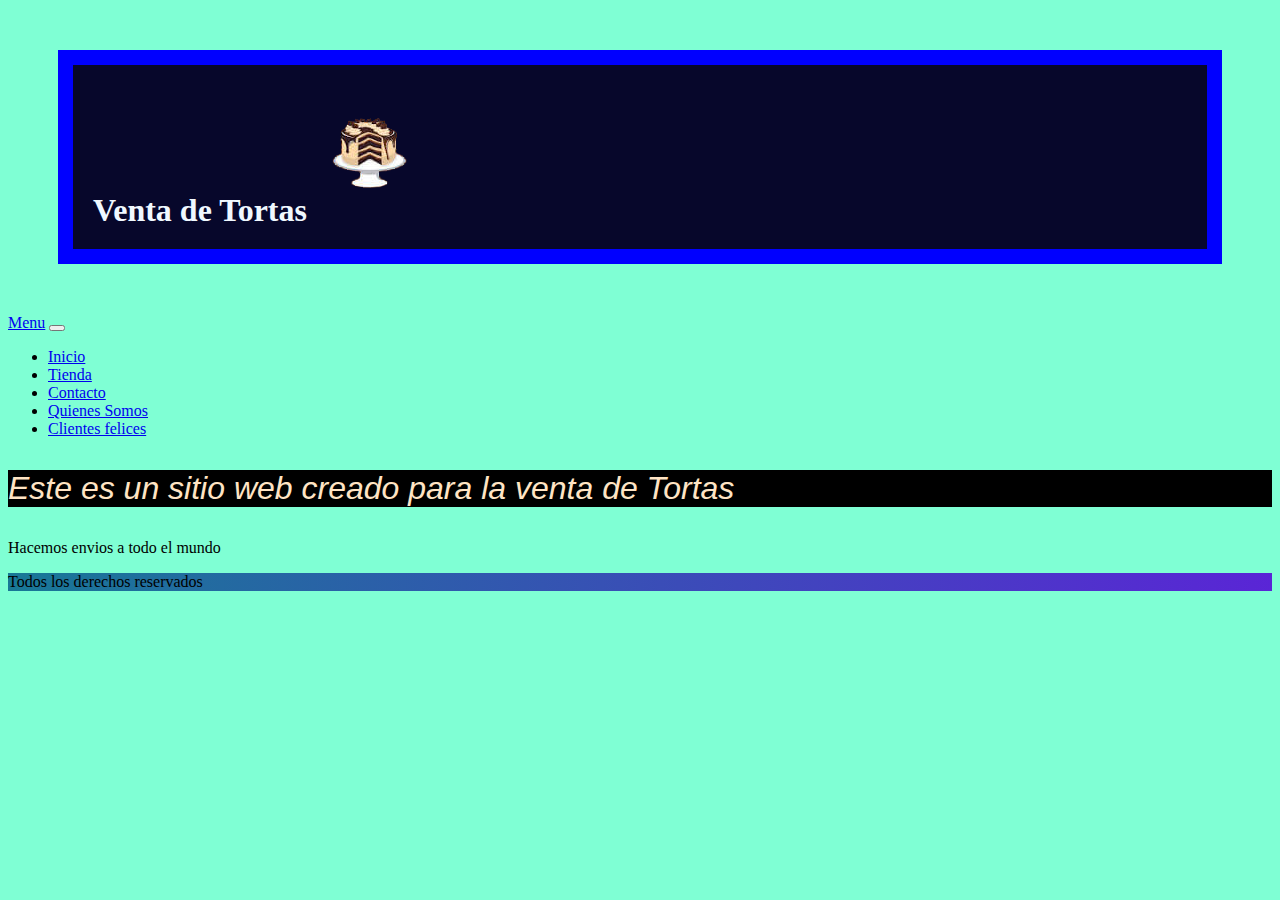
<file: index.html>
<!DOCTYPE html>
<html lang="es">
<head>
    <meta charset="UTF-8">
    <meta http-equiv="X-UA-Compatible" content="IE=edge">
    <meta name="viewport" content="width=device-width, initial-scale=1.0">
    <meta name="keywords" content="torta, cumpleaños, regalo">
    <meta name="description" content="Las mejores tortas del condado">
    <title>Tortas</title>
   
<link href="https://cdn.jsdelivr.net/npm/bootstrap@5.2.2/dist/css/bootstrap.min.css" rel="stylesheet" integrity="sha384-Zenh87qX5JnK2Jl0vWa8Ck2rdkQ2Bzep5IDxbcnCeuOxjzrPF/et3URy9Bv1WTRi" crossorigin="anonymous">
<link rel="stylesheet" href="css/estilo.css">
</head>
<body class="conteiner">
    
    <header>
        <h1>Venta de Tortas
          <img src="./descarga__1_-removebg-preview.png" alt="logo">
        </h1> 
        <nav class="navbar navbar-expand-lg bg-light">
            <div class="container-fluid">
              <a class="navbar-brand" href="#">Menu</a>
              <button class="navbar-toggler" type="button" data-bs-toggle="collapse" data-bs-target="#navbarNav" aria-controls="navbarNav" aria-expanded="false" aria-label="Toggle navigation">
                <span class="navbar-toggler-icon"></span>
              </button>
              <div class="collapse navbar-collapse" id="navbarNav">
                <ul class="navbar-nav">
                  <li class="nav-item">
                    <a class="nav-link active" aria-current="page" href="./index.html">Inicio</a>
                  </li>
                  <li class="nav-item">
                    <a class="nav-link" href="./tienda.html">Tienda</a>
                  </li>
                  <li class="nav-item">
                    <a class="nav-link" href="./contacto.html">Contacto</a>
                  </li>
                  <li class="nav-item">
                    <a class="nav-link active" aria-current="page" href="./nosotros.html">Quienes Somos</a>
                  </li>
                  <li class="nav-item">
                    <a class="nav-link active" aria-current="page" href="./amigos.html">Clientes felices</a>
                  </li>
                  
                </ul>
              </div>
            </div>
          </nav>
    </header>
    <main><p class="parrafoUno">
      Este es un sitio web creado para la venta de Tortas
    </p></main>
    <section>
      <p class="parrafoDos">
        Hacemos envios a todo el mundo
      </p>
    </section>
    <footer id="footerindex">Todos los derechos reservados</footer>

<script src="https://cdn.jsdelivr.net/npm/bootstrap@5.2.2/dist/js/bootstrap.bundle.min.js" integrity="sha384-OERcA2EqjJCMA+/3y+gxIOqMEjwtxJY7qPCqsdltbNJuaOe923+mo//f6V8Qbsw3" crossorigin="anonymous"></script>
</body>
</html>
</file>
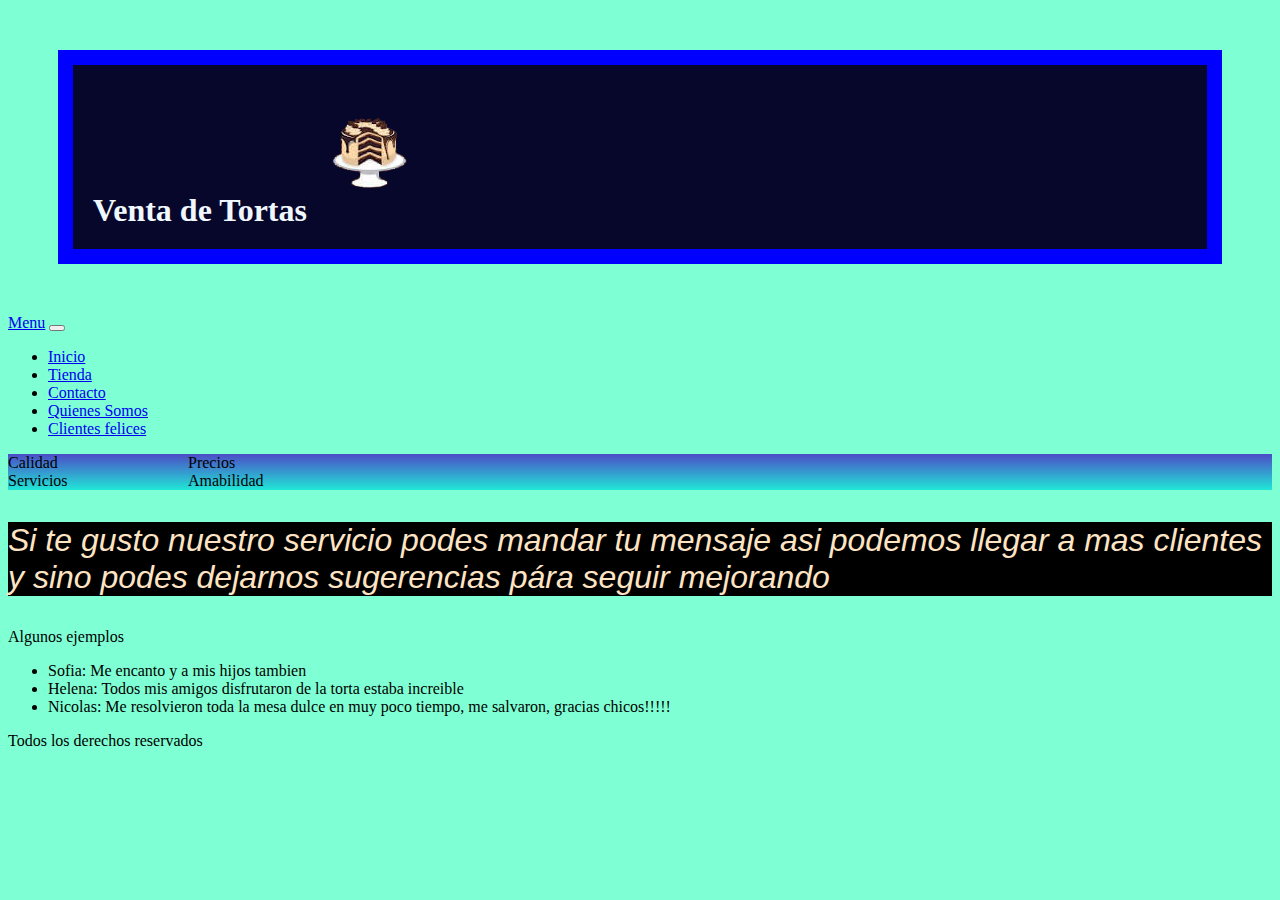
<file: amigos.html>
<!DOCTYPE html>
<html lang="es">
<head>
    <meta charset="UTF-8">
    <meta http-equiv="X-UA-Compatible" content="IE=edge">
    <meta name="viewport" content="width=device-width, initial-scale=1.0">
    <meta name="keywords" content="torta, cumpleaños, regalo">
    <meta name="description" content="Las mejores tortas del condado">
    <title>Tortas</title>
    <!-- CSS only -->
<link href="https://cdn.jsdelivr.net/npm/bootstrap@5.2.2/dist/css/bootstrap.min.css" rel="stylesheet" integrity="sha384-Zenh87qX5JnK2Jl0vWa8Ck2rdkQ2Bzep5IDxbcnCeuOxjzrPF/et3URy9Bv1WTRi" crossorigin="anonymous">
<link rel="stylesheet" href="css/estilo.css">
</head>
<body class="conteiner">
    
    <header>
        <h1>Venta de Tortas
          <img src="./descarga__1_-removebg-preview.png" alt="logo">
        </h1> 
        <nav class="navbar navbar-expand-lg bg-light">
          <div class="container-fluid">
            <a class="navbar-brand" href="#">Menu</a>
            <button class="navbar-toggler" type="button" data-bs-toggle="collapse" data-bs-target="#navbarNav" aria-controls="navbarNav" aria-expanded="false" aria-label="Toggle navigation">
              <span class="navbar-toggler-icon"></span>
            </button>
            <div class="collapse navbar-collapse" id="navbarNav">
              <ul class="navbar-nav">
                <li class="nav-item">
                  <a class="nav-link active" aria-current="page" href="./index.html">Inicio</a>
                </li>
                <li class="nav-item">
                  <a class="nav-link" href="./tienda.html">Tienda</a>
                </li>
                <li class="nav-item">
                  <a class="nav-link" href="./contacto.html">Contacto</a>
                </li>
                <li class="nav-item">
                  <a class="nav-link active" aria-current="page" href="./nosotros.html">Quienes Somos</a>
                </li>
                <li class="nav-item">
                  <a class="nav-link active" aria-current="page" href="./amigos.html">Clientes felices</a>
                </li>
                
              </ul>
            </div>
          </div>
        </nav>
    </header>
    <main class="grid">
      <div>Calidad</div>
      <div>Precios</div>
      <div>Servicios</div>
      <div>Amabilidad</div>
      
  </main>
    <section>
      <p class="parrafoUno">
        Si te gusto nuestro servicio podes mandar tu mensaje asi podemos llegar a mas clientes y sino podes dejarnos sugerencias pára seguir mejorando
      </p>
      <p class="parrafoDos"> Algunos ejemplos</p>
    </section>
    <ul class="list-group">
      <li class="list-group-item">Sofia: Me encanto y a mis hijos tambien</li>
      <li class="list-group-item">Helena: Todos mis amigos disfrutaron de la torta estaba increible</li>
      <li class="list-group-item">Nicolas: Me resolvieron toda la mesa dulce en muy poco tiempo, me salvaron, gracias chicos!!!!!</li>

    </ul>
    <footer>Todos los derechos reservados</footer>
    <!-- JavaScript Bundle with Popper -->
<script src="https://cdn.jsdelivr.net/npm/bootstrap@5.2.2/dist/js/bootstrap.bundle.min.js" integrity="sha384-OERcA2EqjJCMA+/3y+gxIOqMEjwtxJY7qPCqsdltbNJuaOe923+mo//f6V8Qbsw3" crossorigin="anonymous"></script>
</body>
</html>
</file>
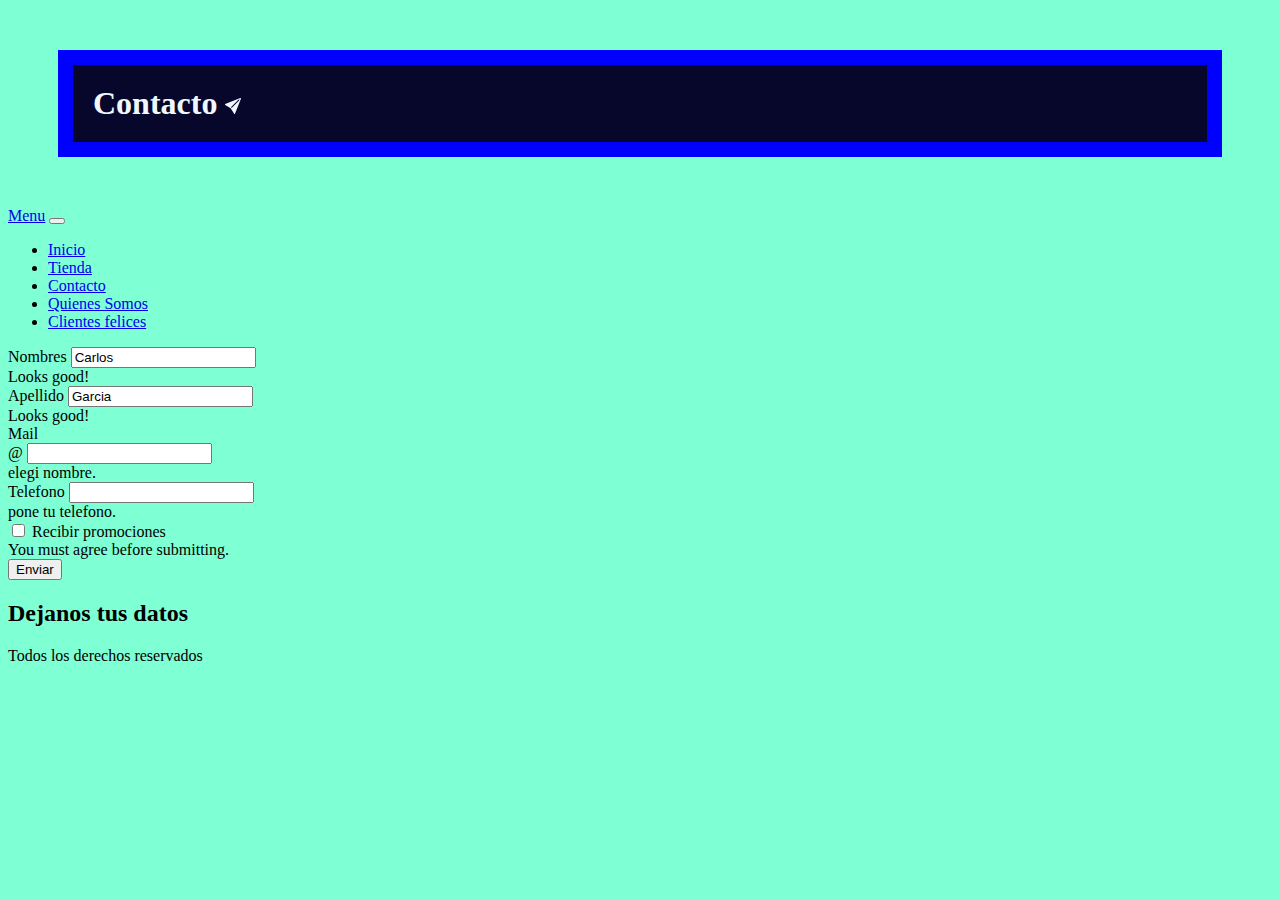
<file: contacto.html>
<!DOCTYPE html>
<html lang="es">
<head>
    <meta charset="UTF-8">
    <meta http-equiv="X-UA-Compatible" content="IE=edge">
    <meta name="viewport" content="width=device-width, initial-scale=1.0">
    <meta name="keywords" content="torta, cumpleaños, regalo">
    <meta name="description" content="Las mejores tortas del condado">
    <title>Tortas</title>
    <!-- CSS only -->
<link href="https://cdn.jsdelivr.net/npm/bootstrap@5.2.2/dist/css/bootstrap.min.css" rel="stylesheet" integrity="sha384-Zenh87qX5JnK2Jl0vWa8Ck2rdkQ2Bzep5IDxbcnCeuOxjzrPF/et3URy9Bv1WTRi" crossorigin="anonymous">
<link rel="stylesheet" href="css/estilo.css">
</head>
<body class="conteiner">
    
    <header>
        <h1 class="contacto">Contacto <svg xmlns="http://www.w3.org/2000/svg" width="16" height="16" fill="currentColor" class="bi bi-send-fill" viewBox="0 0 16 16">
          <path d="M15.964.686a.5.5 0 0 0-.65-.65L.767 5.855H.766l-.452.18a.5.5 0 0 0-.082.887l.41.26.001.002 4.995 3.178 3.178 4.995.002.002.26.41a.5.5 0 0 0 .886-.083l6-15Zm-1.833 1.89L6.637 10.07l-.215-.338a.5.5 0 0 0-.154-.154l-.338-.215 7.494-7.494 1.178-.471-.47 1.178Z"/>
        </svg></h1>
        <nav class="navbar navbar-expand-lg bg-light">
          <div class="container-fluid">
            <a class="navbar-brand" href="#">Menu</a>
            <button class="navbar-toggler" type="button" data-bs-toggle="collapse" data-bs-target="#navbarNav" aria-controls="navbarNav" aria-expanded="false" aria-label="Toggle navigation">
              <span class="navbar-toggler-icon"></span>
            </button>
            <div class="collapse navbar-collapse" id="navbarNav">
              <ul class="navbar-nav">
                <li class="nav-item">
                  <a class="nav-link active" aria-current="page" href="./index.html">Inicio</a>
                </li>
                <li class="nav-item">
                  <a class="nav-link" href="./tienda.html">Tienda</a>
                </li>
                <li class="nav-item">
                  <a class="nav-link" href="./contacto.html">Contacto</a>
                </li>
                <li class="nav-item">
                  <a class="nav-link active" aria-current="page" href="./nosotros.html">Quienes Somos</a>
                </li>
                <li class="nav-item">
                  <a class="nav-link active" aria-current="page" href="./amigos.html">Clientes felices</a>
                </li>
                
              </ul>
            </div>
          </div>
        </nav>
    </header>
    <main>
        <form class="formula" class="row g-3 needs-validation" novalidate>
            <div class="col-md-12">
              <label for="validationCustom01" class="form-label">Nombres</label>
              <input type="text" class="form-control" id="validationCustom01" value="Carlos" required>
              <div class="valid-feedback">
                Looks good!
              </div>
            </div>
            <div class="col-md-12">
              <label for="validationCustom02" class="form-label">Apellido</label>
              <input type="text" class="form-control" id="validationCustom02" value="Garcia" required>
              <div class="valid-feedback">
                Looks good!
              </div>
            </div>
            <div class="col-md-12">
              <label for="validationCustomUsername" class="form-label">Mail</label>
              <div class="input-group has-validation">
                <span class="input-group-text" id="inputGroupPrepend">@</span>
                <input type="text" class="form-control" id="validationCustomUsername" aria-describedby="inputGroupPrepend" required>
                <div class="invalid-feedback">
                  elegi nombre.
                </div>
              </div>
            </div>
            
            <div class="col-md-12">
              <label for="validationCustom05" class="form-label">Telefono</label>
       
              <input type="text" class="form-control" id="validationCustom05" required>
              
              <div class="invalid-feedback">
                pone tu telefono.
              </div>
            </div>
            <div class="col-12">
              <div class="form-check">
                <input class="form-check-input" type="checkbox" value="" id="invalidCheck" required>
                <label class="form-check-label" for="invalidCheck">
                  Recibir promociones
                </label>
                <div class="invalid-feedback">
                  You must agree before submitting.
                </div>
              </div>
            </div>
            <div class="col-12">
              <button class="btn btn-primary" type="submit">Enviar</button>
            </div>
          </form>
    </main>
    <section><h2 class="hola" class="contacto">Dejanos tus datos </h2></section>
    <footer>Todos los derechos reservados</footer>
    <!-- JavaScript Bundle with Popper -->
<script src="https://cdn.jsdelivr.net/npm/bootstrap@5.2.2/dist/js/bootstrap.bundle.min.js" integrity="sha384-OERcA2EqjJCMA+/3y+gxIOqMEjwtxJY7qPCqsdltbNJuaOe923+mo//f6V8Qbsw3" crossorigin="anonymous"></script>
</body>
</html>
</file>
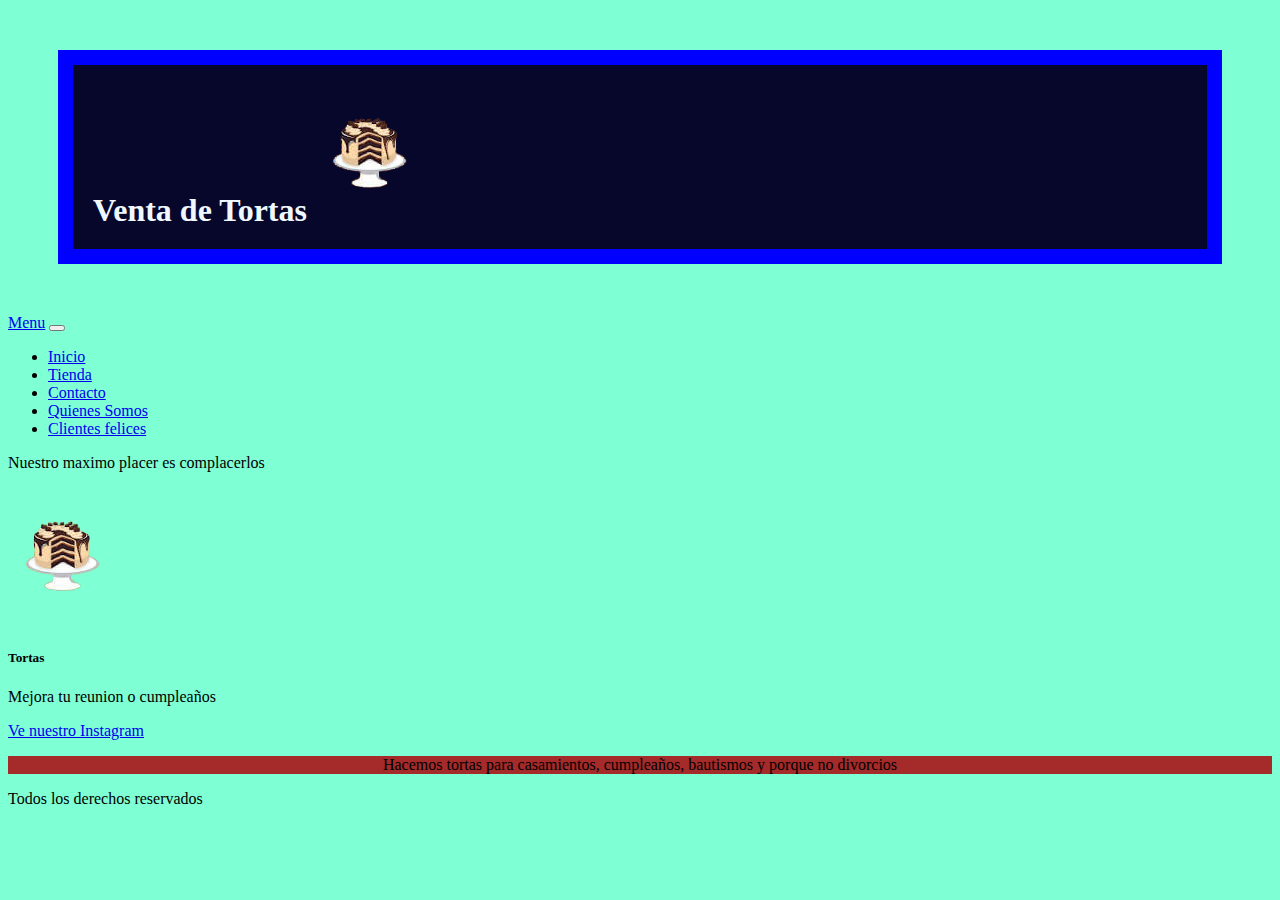
<file: nosotros.html>
<!DOCTYPE html>
<html lang="es">
<head>
    <meta charset="UTF-8">
    <meta http-equiv="X-UA-Compatible" content="IE=edge">
    <meta name="viewport" content="width=device-width, initial-scale=1.0">
    <meta name="keywords" content="torta, cumpleaños, regalo">
    <meta name="description" content="Las mejores tortas del condado">
    <title>Tortas</title>
    <!-- CSS only -->
<link href="https://cdn.jsdelivr.net/npm/bootstrap@5.2.2/dist/css/bootstrap.min.css" rel="stylesheet" integrity="sha384-Zenh87qX5JnK2Jl0vWa8Ck2rdkQ2Bzep5IDxbcnCeuOxjzrPF/et3URy9Bv1WTRi" crossorigin="anonymous">
<link rel="stylesheet" href="css/estilo.css">
</head>
<body class="conteiner">
    
    <header>
        <h1>Venta de Tortas
          <img src="./descarga__1_-removebg-preview.png" alt="logo">
        </h1> 
        <nav class="navbar navbar-expand-lg bg-light">
          <div class="container-fluid">
            <a class="navbar-brand" href="#">Menu</a>
            <button class="navbar-toggler" type="button" data-bs-toggle="collapse" data-bs-target="#navbarNav" aria-controls="navbarNav" aria-expanded="false" aria-label="Toggle navigation">
              <span class="navbar-toggler-icon"></span>
            </button>
            <div class="collapse navbar-collapse" id="navbarNav">
              <ul class="navbar-nav">
                <li class="nav-item">
                  <a class="nav-link active" aria-current="page" href="./index.html">Inicio</a>
                </li>
                <li class="nav-item">
                  <a class="nav-link" href="./tienda.html">Tienda</a>
                </li>
                <li class="nav-item">
                  <a class="nav-link" href="./contacto.html">Contacto</a>
                </li>
                <li class="nav-item">
                  <a class="nav-link active" aria-current="page" href="./nosotros.html">Quienes Somos</a>
                </li>
                <li class="nav-item">
                  <a class="nav-link active" aria-current="page" href="./amigos.html">Clientes felices</a>
                </li>
                
              </ul>
            </div>
          </div>
        </nav>
    </header>
    <main><p class="parrafoN">
      Nuestro maximo placer es complacerlos </p></main>
      <div class="animacion" class="card" style="width: 18rem;">
        <img src="./descarga__1_-removebg-preview.png" class="card-img-top" alt="...">
        <div class="card-body">
          <h5 class="card-title">Tortas</h5>
          <p class="card-text">Mejora tu reunion o cumpleaños</p>
          <a href="https://www.instagram.com/" class="btn btn-primary">Ve nuestro Instagram</a>
        </div>
      </div>
    <section>
      <p class="parrafoNos"> Hacemos tortas para casamientos, cumpleaños, bautismos y porque no divorcios
        </p>
    </section>
    <footer>Todos los derechos reservados</footer>
    <!-- JavaScript Bundle with Popper -->
<script src="https://cdn.jsdelivr.net/npm/bootstrap@5.2.2/dist/js/bootstrap.bundle.min.js" integrity="sha384-OERcA2EqjJCMA+/3y+gxIOqMEjwtxJY7qPCqsdltbNJuaOe923+mo//f6V8Qbsw3" crossorigin="anonymous"></script>
</body>
</html>
</file>
<file: css/estilo.css>
.parrafoUno {
  font-family: "Gill Sans", "Gill Sans MT", Calibri, "Trebuchet MS", sans-serif;
  font-style: italic;
  font-weight: 100;
}

.parrafoNos {
  text-align: center;
  background-color: brown;
}

body {
  background-color: aquamarine;
}

.parrafoUno {
  font-family: "Trebuchet MS", "Lucida Sans Unicode", "Lucida Grande", "Lucida Sans", Arial, sans-serif;
  font-size: xx-large;
  color: bisque;
  background-color: black;
}

h1{
  color: aliceblue;
  background-color: rgb(7, 7, 43);
  border: 15px solid blue;
  padding: 20px;
  margin: 50px;
}
.hola:hover {
  width: 320px;
  height: 60px;
  color: red;
  background-color: black;

}
#footerindex {
  background-image: linear-gradient(to left, rgb(90, 37, 214) , rgb(24, 120, 150))
}
.grid{
  background-image: linear-gradient(to top, rgb(32, 231, 215),rgb(76, 76, 199));
  display: grid;  
			
   grid-template-columns: 180px 190px; 
   			
   
}
/*# sourceMappingURL=estilo.css.map */
</file>
